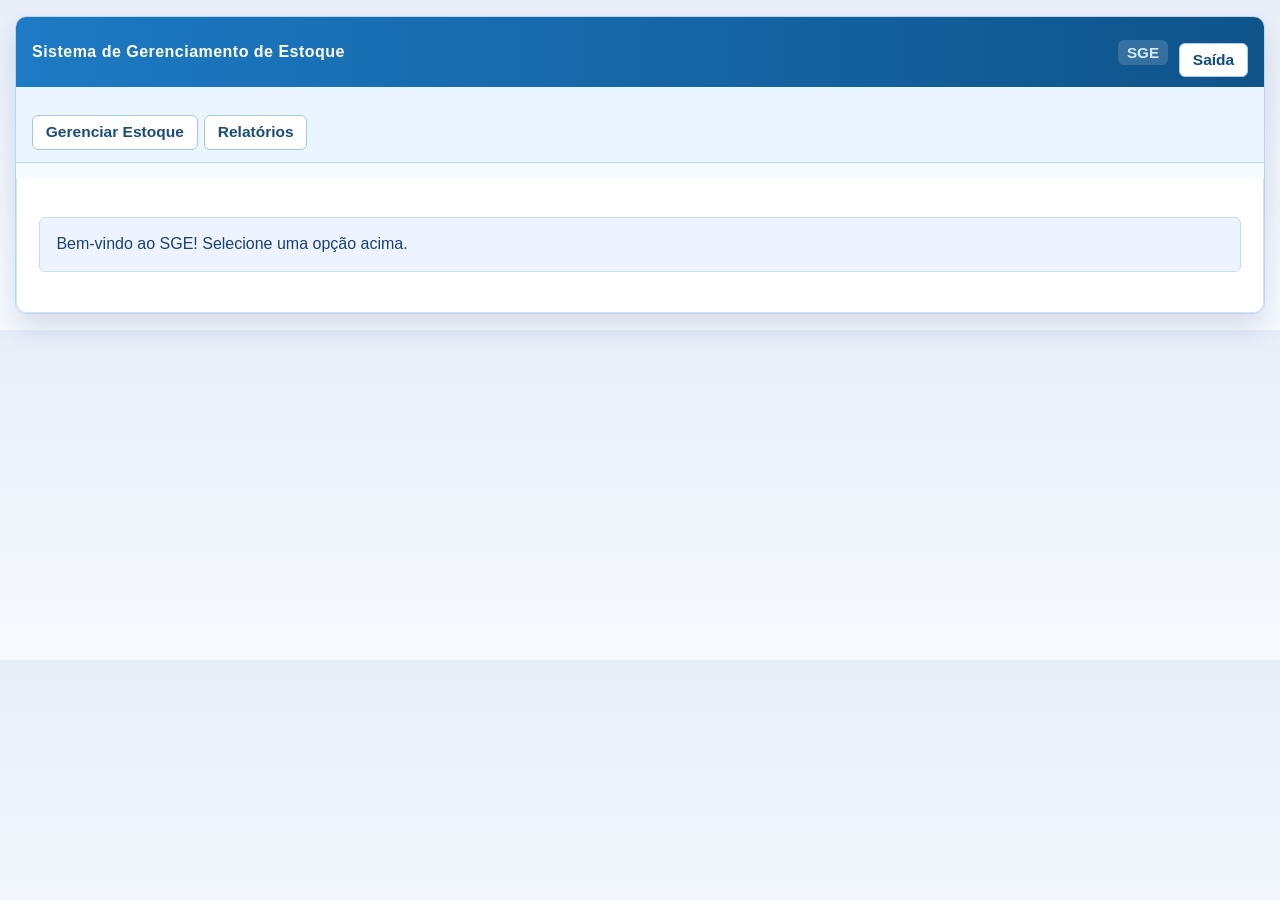
<file: frontend/src/pages/chefe.html>
<!DOCTYPE html>
<html lang="pt-br">
<head>
    <meta charset="UTF-8">
    <meta name="viewport" content="width=device-width, initial-scale=1.0">
    <title>Painel do Encarregado - Plataforma de Almoxarifado</title>
    <link rel="stylesheet" href="..\assets\css\style.css">
    <script src="..\assets\js\main.js"></script>
</head>
<body>
    <main class="dashboard-main">
        <div class="dashboard-header">
            <div class="header-left">Sistema de Gerenciamento de Estoque</div>
            <div class="header-right">
                <span>SGE</span>
                <button onclick="handleLogout(event)" class="logout-btn">Saída</button>
            </div>
        </div>
        <div class="nav-bar">
            <button onclick="showSection('gerenciar')">Gerenciar Estoque</button>
            <button onclick="showSection('pesquisa')">Relatórios</button>
        </div>
        <div class="dashboard-content">
            <p id="welcome-message">Bem-vindo ao SGE! Selecione uma opção acima.</p>

            <div id="gerenciar-section" class="dashboard-section" style="display:none;">
                <h2>Gerenciar Estoque</h2>
                <div class="estoque-layout">
                    <div class="lado-esquerdo">
                        <form id="add-item-form" class="item-form-grid">
                        <div class="form-row">
                            <label for="item-codigo">Código:</label>
                            <input type="text" id="item-codigo" required>

                            <label for="item-name">Descrição do Produto:</label>
                            <input type="text" id="item-name" required>

                            <label for="item-unidade">Unidade:</label>
                            <input type="text" id="item-unidade" placeholder="Ex: und, kg, lata">
                        </div>

                        <div class="form-row">
                            <label for="item-grupo">Grupo de Produtos:</label>
                            <input type="text" id="item-grupo" placeholder="Ex: Ferramentas">

                            <label for="item-categoria">Categoria:</label>
                            <input type="text" id="item-categoria" placeholder="Ex: Peças, Acessórios, etc.">
                        </div>

                        <div class="form-row">
                            <label for="item-preco">Custo Médio (R$):</label>
                            <input type="number" id="item-preco" step="0.01" min="0" required>

                            <label for="item-referencia">Referência:</label>
                            <input type="text" id="item-referencia" placeholder="Ex: 124-A">

                            <label for="item-codigo-barras">Código de Barras:</label>
                            <input type="text" id="item-codigo-barras">
                        </div>

                        <div class="form-row">
                            <label for="item-fornecedor">Fornecedor:</label>
                            <input type="text" id="item-fornecedor">

                            <label for="item-marca">Marca:</label>
                            <input type="text" id="item-marca">

                            <label for="item-localizacao">Setor/Prateleira:</label>
                            <input type="text" id="item-localizacao" placeholder="Ex: Matriz, Oficina">
                        </div>

                        <div class="form-row">
                            <label for="item-quantidade">Quantidade:</label>
                            <input type="number" id="item-quantity" min="0" required>

                            <label for="item-consumivel">Consumível?</label>
                            <select id="item-consumivel">
                                <option value="nao">Não</option>
                                <option value="sim">Sim</option>
                            </select>

                            <label for="item-aplicacao">Aplicação Obrigatória?</label>
                            <select id="item-aplicacao">
                                <option value="nao">Não</option>
                                <option value="sim">Sim</option>
                            </select>
                        </div>

                        <div class="form-row">
                            <label for="item-validade">Possui Lote e Validade?</label>
                            <select id="item-validade">
                                <option value="nao">Não</option>
                                <option value="sim">Sim</option>
                            </select>

                            <label for="item-status">Ativo/Inativo:</label>
                            <select id="item-status" required>
                                <option value="ativo">Ativo</option>
                                <option value="inativo">Inativo</option>
                            </select>

                            <label for="item-document">Documento:</label>
                            <input type="text" id="item-document" placeholder="Nº do documento (opcional)">
                        </div>

                        <div class="form-row full">
                            <label for="item-description">Observações:</label>
                            <textarea id="item-description"></textarea>
                        </div>

                        <div class="form-actions">
                            <button type="submit" class="btn-success">Salvar</button>
                            <button type="button" class="btn-danger" onclick="document.getElementById('add-item-form').reset();">Fechar</button>
                        </div>
                    </form>
                    </div>

                    <div class="lado-direito">
                        <h3>Itens em Estoque</h3>
                    <table id="stock-table">
                        <thead>
                            <tr>
                                <th>Código</th>
                                <th>Descrição</th>
                                <th>Grupo</th>
                                <th>Subgrupo</th>
                                <th>Qtd</th>
                                <th>Preço</th>
                                <th>Localização</th>
                                <th>Status</th>
                                <th>Ações</th>
                            </tr>
                        </thead>
                        <tbody></tbody>
                    </table>

                    <h3>Estoques</h3>
                    <div class="estoque-grid">
                        <div>
                            <label>Estoque Filial</label>
                            <input type="text" value="" placeholder="0" class="estoque-valued" disabled>
                            <label>Mínimo</label>
                            <input type="number" value="0" class="estoque-min">
                            <label>Máximo</label>
                            <input type="number" value="0" class="estoque-max">
                            <label>Custo Médio</label>
                            <input type="text" value="R$ 0,00" disabled>
                        </div>
                        <div>
                            <label>Estoque Matriz</label>
                            <input type="text" value="" placeholder="0" class="estoque-valued" disabled>
                            <label>Mínimo</label>
                            <input type="number" value="0" class="estoque-min">
                            <label>Máximo</label>
                            <input type="number" value="0" class="estoque-max">
                            <label>Custo Médio</label>
                            <input type="text" value="R$ 0,00" disabled>
                        </div>
                        <div>
                            <label>Estoque Oficina</label>
                            <input type="text" value="" placeholder="0" class="estoque-valued" disabled>
                            <label>Mínimo</label>
                            <input type="number" value="0" class="estoque-min">
                            <label>Máximo</label>
                            <input type="number" value="0" class="estoque-max">
                            <label>Custo Médio</label>
                            <input type="text" value="R$ 0,00" disabled>
                        </div>
                    </div>
                    </div>
                </div>
            </div>

            <div id="pesquisa-section" class="dashboard-section" style="display:none;">
                <h2>Relatórios e Consultas</h2>
                <div style="display: flex; gap: 20px; flex-wrap: wrap;">
                    <div style="flex: 1; min-width: 300px;">
                        <h3>Pesquisa de Itens</h3>
                        <input type="text" id="search-input" placeholder="Digite o nome do item">
                        <button onclick="searchItems()">Pesquisar</button>
                        <ul id="search-results"></ul>
                    </div>
                    <div style="flex: 1; min-width: 300px;">
                        <h3>Consulta de Estoque</h3>
                        <input type="text" id="consulta-search" placeholder="Pesquisar item...">
                        <div id="consulta-results"></div>
                    </div>
                </div>
                <div style="margin-top: 20px;">
                    <h3>Verificação do Cadastro</h3>
                    <label for="verify-item">Nome do Item:</label>
                    <input type="text" id="verify-item" placeholder="Digite o nome do item">
                    <label for="verify-codigo">Código do Item:</label>
                    <input type="text" id="verify-codigo" placeholder="Digite o código do item">
                    <label for="verify-setor">Setor de Prateleira:</label>
                    <input type="text" id="verify-setor" placeholder="Digite o setor">
                    <button onclick="verifyItem()">Verificar</button>
                    <div id="verify-details"></div>
                </div>
            </div>

        </div>
    </main>
</body>
</html>
</file>
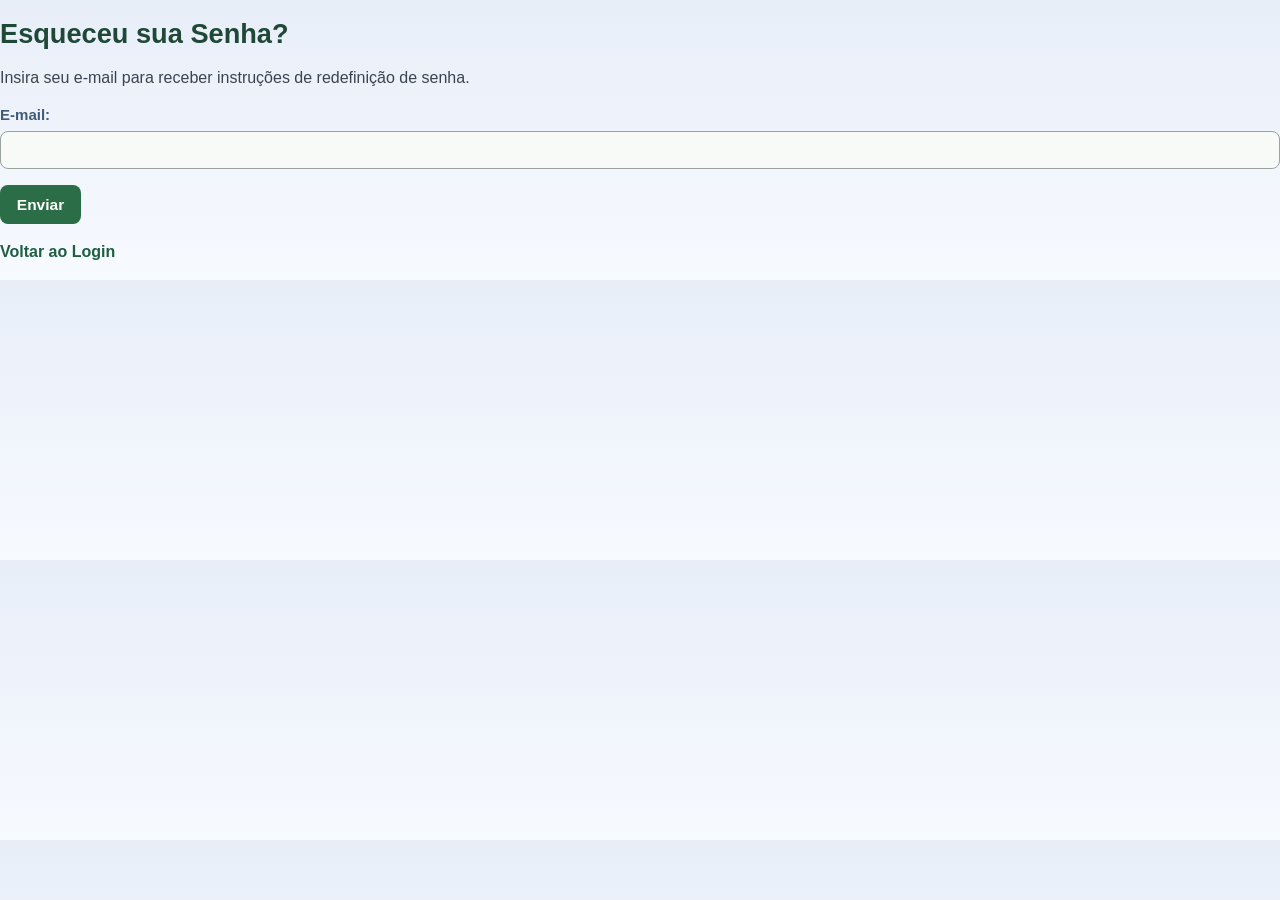
<file: frontend/src/pages/forgot-password.html>
<!DOCTYPE html>
<html lang="pt-br">
<head>
    <meta charset="UTF-8">
    <meta name="viewport" content="width=device-width, initial-scale=1.0">
    <title>Esqueceu a Senha - Plataforma de Almoxarifado</title>
    <link rel="stylesheet" href="..\assets\css\style.css">
</head>
<body>
    <main>
        <h1>Esqueceu sua Senha?</h1>
        <p>Insira seu e-mail para receber instruções de redefinição de senha.</p>
        <form action="/reset-password" method="post">
            <label for="email">E-mail:</label>
            <input type="email" id="email" name="email" required>
            <br>
            <button type="submit">Enviar</button>
        </form>
        <p><a href="index.html">Voltar ao Login</a></p>
    </main>
</body>
</html>
</file>
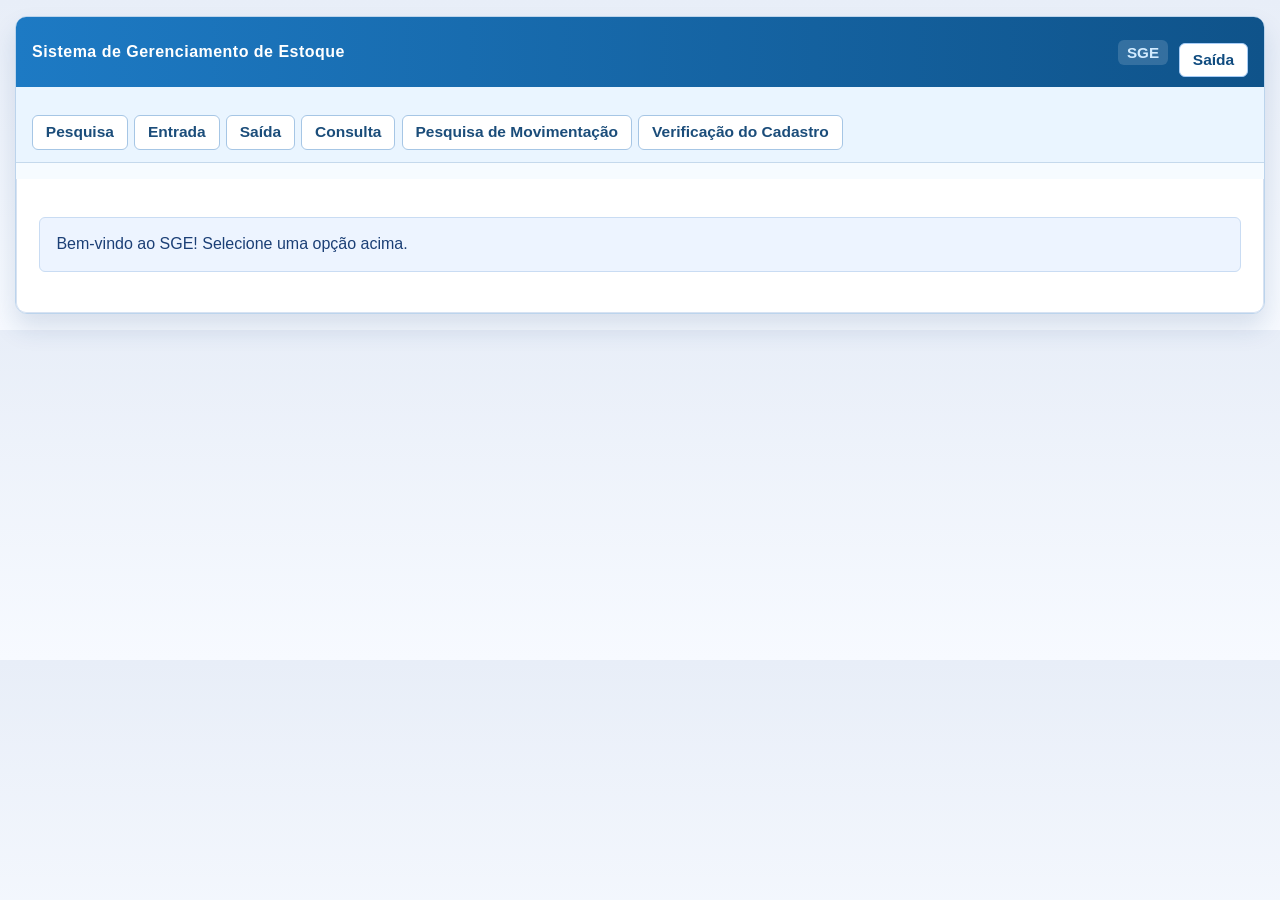
<file: frontend/src/pages/trabalhador.html>
<!DOCTYPE html>
<html lang="pt-br">
<head>
    <meta charset="UTF-8">
    <meta name="viewport" content="width=device-width, initial-scale=1.0">
    <title>Painel do Almoxarife - Plataforma de Almoxarifado</title>
    <link rel="stylesheet" href="..\assets\css\style.css">
</head>
<body>
    <main class="dashboard-main">
        <div class="dashboard-header">
            <div class="header-left">Sistema de Gerenciamento de Estoque</div>
            <div class="header-right">
                <span>SGE</span>
                <button onclick="handleLogout(event)" class="logout-btn">Saída</button>
            </div>
        </div>
        <div class="nav-bar">
            <button onclick="showSection('pesquisa')">Pesquisa</button>
            <button onclick="showSection('cadastramento')">Entrada</button>
            <button onclick="showSection('saida')">Saída</button>
            <button onclick="showSection('consulta')">Consulta</button>
            <button onclick="showSection('pesquisa-mov')">Pesquisa de Movimentação</button>
            <button onclick="showSection('verifica-cadastro')">Verificação do Cadastro</button>
        </div>
        <div class="dashboard-content">
            <p id="welcome-message">Bem-vindo ao SGE! Selecione uma opção acima.</p>

            <div id="pesquisa-section" class="dashboard-section" style="display:none;">
                <h2>Pesquisa de Itens</h2>
                <input type="text" id="search-input" placeholder="Digite o nome do item">
                <button onclick="searchItems()">Pesquisar</button>
                <ul id="search-results"></ul>
            </div>

            <div id="cadastramento-section" class="dashboard-section" style="display:none;">
                <h2>Cadastro de Item</h2>
                <form id="cadastro-form">
                    <label for="item-nome">Nome:</label>
                    <input type="text" id="item-nome" required>

                    <label for="item-codigo">Código:</label>
                    <input type="text" id="item-codigo" required>

                    <label for="item-categoria">Categoria:</label>
                    <input type="text" id="item-categoria" placeholder="Ex: Peças, Acessórios, etc.">

                    <label for="item-quantidade">Quantidade:</label>
                    <input type="number" id="item-quantidade" min="0" required>

                    <label for="item-preco">Preço de custo: R$</label>
                    <input type="number" id="item-preco" step="0.01" min="0" required>

                    <label for="item-fornecedor">Fornecedor:</label>
                    <input type="text" id="item-fornecedor">

                    <label for="item-marca">Marca:</label>
                    <input type="text" id="item-marca">

                    <label for="item-validade">Data de Validade:</label>
                    <input type="date" id="item-validade">

                    <label for="item-localizacao">Localização no estoque (ex: prateleira A3):</label>
                    <input type="text" id="item-localizacao">

                    <label for="item-codigo-barras">Código de barras:</label>
                    <input type="text" id="item-codigo-barras">

                    <label for="item-imagem">Imagem do item (URL):</label>
                    <input type="url" id="item-imagem">

                    <label for="item-status">Status:</label>
                    <select id="item-status" required>
                        <option value="ativo">Ativo</option>
                        <option value="inativo">Inativo</option>
                    </select>

                    <label for="item-descricao">Descrição:</label>
                    <textarea id="item-descricao"></textarea>

                    <button type="submit">Cadastrar Item</button>
                </form>
            </div>

            <div id="saida-section" class="dashboard-section" style="display:none;">
                <h2>Saída</h2>
                <form id="saida-form">
                    <label for="saida-nome">Nome do Item:</label>
                    <input type="text" id="saida-nome" placeholder="Digite o nome do item" required>
                    <label for="saida-codigo">Código do Item:</label>
                    <input type="text" id="saida-codigo" placeholder="Digite o código do item" required>
                    <label for="saida-quantity">Quantidade:</label>
                    <input type="number" id="saida-quantity" min="1" required>
                    <button type="submit">Registrar Saída</button>
                </form>
            </div>

            <div id="consulta-section" class="dashboard-section" style="display:none;">
                <h2>Consulta de Estoque</h2>
                <input type="text" id="consulta-search" placeholder="Pesquisar item...">
                <div id="consulta-results"></div>
            </div>

            <div id="pesquisa-mov-section" class="dashboard-section" style="display:none;">
                <h2>Pesquisa de Movimentações</h2>
                <label for="mov-item">Nome do Item:</label>
                <input type="text" id="mov-item" placeholder="Digite o nome do item">
                <label for="mov-codigo">Código do Item:</label>
                <input type="text" id="mov-codigo" placeholder="Digite o código do item">
                <label for="mov-setor">Setor de Prateleira:</label>
                <input type="text" id="mov-setor" placeholder="Digite o setor">
                <button onclick="searchMovements()">Pesquisar</button>
                <div id="mov-results"></div>
            </div>

            <div id="verifica-cadastro-section" class="dashboard-section" style="display:none;">
                <h2>Verificação do Cadastro</h2>
                <label for="verify-item">Nome do Item:</label>
                <input type="text" id="verify-item" placeholder="Digite o nome do item">
                <label for="verify-codigo">Código do Item:</label>
                <input type="text" id="verify-codigo" placeholder="Digite o código do item">
                <label for="verify-setor">Setor de Prateleira:</label>
                <input type="text" id="verify-setor" placeholder="Digite o setor">
                <button onclick="verifyItem()">Verificar</button>
                <div id="verify-details"></div>
            </div>
        </div>
    </main>
    <script>
        const STOCK_KEY = 'almoxarifadoEstoque';
        const MOVEMENTS_KEY = 'almoxarifadoMovimentacoes';

        function getStock() {
            const raw = localStorage.getItem(STOCK_KEY);
            if (!raw) return [];
            try { return JSON.parse(raw); } catch { return []; }
        }

        function saveStock(stock) {
            localStorage.setItem(STOCK_KEY, JSON.stringify(stock));
        }

        function getMovements() {
            const raw = localStorage.getItem(MOVEMENTS_KEY);
            if (!raw) return [];
            try { return JSON.parse(raw); } catch { return []; }
        }

        function saveMovements(movements) {
            localStorage.setItem(MOVEMENTS_KEY, JSON.stringify(movements));
        }

        function renderStock() {
            const tbody = document.querySelector('#stock-table tbody');
            tbody.innerHTML = '';
            getStock().forEach(item => {
                const tr = document.createElement('tr');
                tr.innerHTML = `
                    <td>${item.nome || item.name}</td>
                    <td>${item.quantidade || item.quantity}</td>
                    <td>${item.descricao || item.description || 'Sem descrição'}</td>
                `;
                tbody.appendChild(tr);
            });
        }

        function populateItemSelect() {
            const selects = ['item-select', 'item-select-saida', 'verify-select'];
            selects.forEach(id => {
                const select = document.getElementById(id);
                select.innerHTML = '<option value="">Escolha um item</option>';
                getStock().forEach(item => {
                    const option = document.createElement('option');
                    option.value = item.id;
                    option.textContent = item.nome || item.name;
                    select.appendChild(option);
                });
            });
        }

        function cadastrarItem(dados) {
            const stock = getStock();
            const id = Date.now();
            const item = {
                id,
                nome: dados.nome,
                codigo: dados.codigo,
                categoria: dados.categoria,
                quantidade: parseInt(dados.quantidade),
                preco: parseFloat(dados.preco),
                fornecedor: dados.fornecedor,
                marca: dados.marca,
                validade: dados.validade,
                localizacao: dados.localizacao,
                codigoBarras: dados.codigoBarras,
                imagem: dados.imagem,
                status: dados.status,
                descricao: dados.descricao,
                dataCadastro: new Date().toISOString(),
                ultimaAtualizacao: new Date().toISOString()
            };
            stock.push(item);
            saveStock(stock);
            populateItemSelect();
            alert('Item cadastrado com sucesso!');
        }

        function registerMovement(itemId, type, quantity) {
            const stock = getStock();
            const item = stock.find(item => item.id == itemId);
            if (!item) return alert('Item não encontrado.');

            quantity = parseInt(quantity);
            if (type === 'entrada') {
                item.quantidade += quantity;
            } else if (type === 'saida') {
                if (item.quantidade < quantity) return alert('Quantidade insuficiente em estoque.');
                item.quantidade -= quantity;
            }
            item.ultimaAtualizacao = new Date().toISOString();
            saveStock(stock);

            // Registrar movimentação
            const movements = getMovements();
            movements.push({
                itemName: item.nome || item.name,
                type,
                quantity,
                date: new Date().toLocaleString()
            });
            saveMovements(movements);

            renderStock();
            populateItemSelect();
            renderMovements();
            alert('Movimentação registrada com sucesso.');
        }

        function searchMovements() {
            const itemQuery = document.getElementById('mov-item').value.toLowerCase();
            const codigoQuery = document.getElementById('mov-codigo').value.toLowerCase();
            const setorQuery = document.getElementById('mov-setor').value.toLowerCase();
            const resultsDiv = document.getElementById('mov-results');
            resultsDiv.innerHTML = '';
            const movements = getMovements();
            const stock = getStock();
            const filtered = movements.filter(mov => {
                const item = stock.find(i => (i.nome || i.name) === mov.itemName);
                const matchesItem = !itemQuery || mov.itemName.toLowerCase().includes(itemQuery);
                const matchesCodigo = !codigoQuery || (item && (item.codigo || '').toLowerCase().includes(codigoQuery));
                const matchesSetor = !setorQuery || (item && (item.localizacao || '').toLowerCase().includes(setorQuery));
                return matchesItem && matchesCodigo && matchesSetor;
            });
            filtered.forEach(mov => {
                const div = document.createElement('div');
                div.innerHTML = `<strong>${mov.itemName}</strong> - Tipo: ${mov.type} - Quantidade: ${mov.quantity} - Data: ${mov.date}`;
                resultsDiv.appendChild(div);
            });
        }

        function searchItems() {
            const query = document.getElementById('search-input').value.toLowerCase();
            const results = getStock().filter(item => (item.nome || item.name).toLowerCase().includes(query));
            const list = document.getElementById('search-results');
            list.innerHTML = '';
            results.forEach(item => {
                const li = document.createElement('li');
                li.textContent = `${item.nome || item.name} - Quantidade: ${item.quantidade || item.quantity}`;
                list.appendChild(li);
            });
        }

        function verifyItem() {
            const itemQuery = document.getElementById('verify-item').value.toLowerCase();
            const codigoQuery = document.getElementById('verify-codigo').value.toLowerCase();
            const setorQuery = document.getElementById('verify-setor').value.toLowerCase();
            const details = document.getElementById('verify-details');
            details.innerHTML = '';
            const stock = getStock();
            const filtered = stock.filter(item => {
                const matchesItem = !itemQuery || (item.nome || item.name).toLowerCase().includes(itemQuery);
                const matchesCodigo = !codigoQuery || (item.codigo || '').toLowerCase().includes(codigoQuery);
                const matchesSetor = !setorQuery || (item.localizacao || '').toLowerCase().includes(setorQuery);
                return matchesItem && matchesCodigo && matchesSetor;
            });
            if (filtered.length > 0) {
                filtered.forEach(item => {
                    const div = document.createElement('div');
                    div.innerHTML = `
                        <p><strong>Nome:</strong> ${item.nome || item.name}</p>
                        <p><strong>Código:</strong> ${item.codigo || 'N/A'}</p>
                        <p><strong>Categoria:</strong> ${item.categoria || 'N/A'}</p>
                        <p><strong>Quantidade:</strong> ${item.quantidade || item.quantity}</p>
                        <p><strong>Preço de custo:</strong> R$ ${item.preco || 'N/A'}</p>
                        <p><strong>Fornecedor:</strong> ${item.fornecedor || 'N/A'}</p>
                        <p><strong>Marca:</strong> ${item.marca || 'N/A'}</p>
                        <p><strong>Data de validade:</strong> ${item.validade || 'N/A'}</p>
                        <p><strong>Localização:</strong> ${item.localizacao || 'N/A'}</p>
                        <p><strong>Código de barras:</strong> ${item.codigoBarras || 'N/A'}</p>
                        <p><strong>Imagem:</strong> ${item.imagem ? `<img src="${item.imagem}" alt="Imagem" style="max-width:100px;">` : 'N/A'}</p>
                        <p><strong>Status:</strong> ${item.status || 'N/A'}</p>
                        <p><strong>Descrição:</strong> ${item.descricao || item.description || 'Sem descrição'}</p>
                        <p><strong>Data de cadastro:</strong> ${item.dataCadastro ? new Date(item.dataCadastro).toLocaleString() : 'N/A'}</p>
                        <p><strong>Última atualização:</strong> ${item.ultimaAtualizacao ? new Date(item.ultimaAtualizacao).toLocaleString() : 'N/A'}</p>
                        <hr>
                    `;
                    details.appendChild(div);
                });
            } else {
                details.innerHTML = '<p>Nenhum item encontrado.</p>';
            }
        }

        function showSection(sectionId) {
            const sections = document.querySelectorAll('.dashboard-section');
            sections.forEach(sec => sec.style.display = 'none');
            document.querySelector('.dashboard-section').style.display = 'block'; // opções sempre visível
            document.getElementById(sectionId + '-section').style.display = 'block';
        }

        document.getElementById('cadastro-form').addEventListener('submit', (e) => {
            e.preventDefault();
            const dados = {
                nome: document.getElementById('item-nome').value.trim(),
                codigo: document.getElementById('item-codigo').value.trim(),
                categoria: document.getElementById('item-categoria').value,
                quantidade: document.getElementById('item-quantidade').value,
                preco: document.getElementById('item-preco').value,
                fornecedor: document.getElementById('item-fornecedor').value.trim(),
                marca: document.getElementById('item-marca').value.trim(),
                validade: document.getElementById('item-validade').value,
                localizacao: document.getElementById('item-localizacao').value.trim(),
                codigoBarras: document.getElementById('item-codigo-barras').value.trim(),
                imagem: document.getElementById('item-imagem').value.trim(),
                status: document.getElementById('item-status').value,
                descricao: document.getElementById('item-descricao').value.trim()
            };
            if (dados.nome && dados.codigo && dados.quantidade && dados.preco) {
                cadastrarItem(dados);
                e.target.reset();
            } else {
                alert('Preencha os campos obrigatórios.');
            }
        });

        document.getElementById('saida-form').addEventListener('submit', (e) => {
            e.preventDefault();
            const nome = document.getElementById('saida-nome').value.trim();
            const codigo = document.getElementById('saida-codigo').value.trim();
            const quantity = document.getElementById('saida-quantity').value;
            if (nome && codigo && quantity) {
                const stock = getStock();
                const item = stock.find(i => (i.nome || i.name).toLowerCase() === nome.toLowerCase() && (i.codigo || '').toLowerCase() === codigo.toLowerCase());
                if (item) {
                    registerMovement(item.id, 'saida', quantity);
                    e.target.reset();
                } else {
                    alert('Item não encontrado com esse nome e código.');
                }
            } else {
                alert('Preencha todos os campos.');
            }
        });

        function handleLogout(event) {
            event.preventDefault();
            localStorage.removeItem('almoxarifadoCurrentUser');
            localStorage.removeItem('almoxarifadoCurrentRole');
            window.location.href = 'index.html';
        }

        document.addEventListener('DOMContentLoaded', () => {
            const user = localStorage.getItem('almoxarifadoCurrentUser');
            const welcome = document.getElementById('welcome-message');
            if (user) {
                welcome.innerText = `Bem-vindo, ${user}!`;
            }
            renderStock();
            renderMovements();

            // Event listener para código de barras
            document.getElementById('item-codigo-barras').addEventListener('input', function() {
                const codigoBarras = this.value.trim();
                if (codigoBarras) {
                    const stock = getStock();
                    const item = stock.find(item => item.codigoBarras === codigoBarras);
                    if (item) {
                        document.getElementById('item-nome').value = item.nome || '';
                        document.getElementById('item-codigo').value = item.codigo || '';
                        document.getElementById('item-categoria').value = item.categoria || '';
                        document.getElementById('item-quantidade').value = item.quantidade || '';
                        document.getElementById('item-preco').value = item.preco || '';
                        document.getElementById('item-fornecedor').value = item.fornecedor || '';
                        document.getElementById('item-marca').value = item.marca || '';
                        document.getElementById('item-validade').value = item.validade || '';
                        document.getElementById('item-localizacao').value = item.localizacao || '';
                        document.getElementById('item-imagem').value = item.imagem || '';
                        document.getElementById('item-status').value = item.status || '';
                        document.getElementById('item-descricao').value = item.descricao || '';
                    }
                }
            });

            // Event listener para consulta
            document.getElementById('consulta-search').addEventListener('input', function() {
                const query = this.value.toLowerCase();
                const resultsDiv = document.getElementById('consulta-results');
                resultsDiv.innerHTML = '';
                if (query) {
                    const stock = getStock();
                    const filtered = stock.filter(item => (item.nome || item.name).toLowerCase().includes(query));
                    filtered.forEach(item => {
                        const div = document.createElement('div');
                        div.innerHTML = `<strong>${item.nome || item.name}</strong> - Quantidade: ${item.quantidade || item.quantity} - Descrição: ${item.descricao || item.description || 'Sem descrição'}`;
                        resultsDiv.appendChild(div);
                    });
                }
            });
        });
    </script>
</body>
</html>
</file>
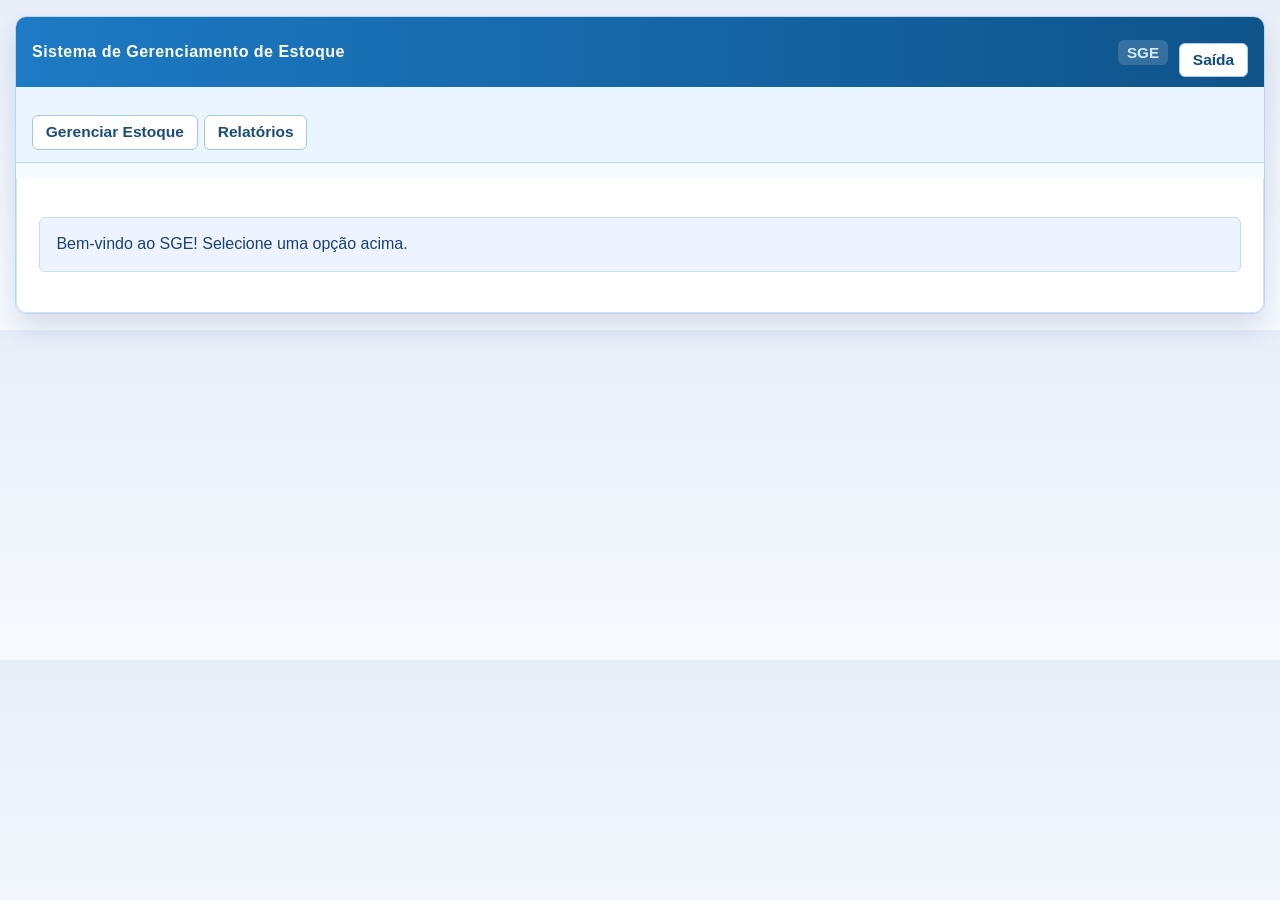
<file: web/src/pages/admin.html>
<!DOCTYPE html>
<html lang="pt-br">
<head>
    <meta charset="UTF-8">
    <meta name="viewport" content="width=device-width, initial-scale=1.0">
    <title>Painel do Encarregado - Plataforma de Almoxarifado</title>
    <link rel="stylesheet" href="..\styles\style.css">
    <script src="..\js\admin.js"></script>
</head>
<body>
    <main class="dashboard-main">
        <div class="dashboard-header">
            <div class="header-left">Sistema de Gerenciamento de Estoque</div>
            <div class="header-right">
                <span>SGE</span>
                <button onclick="handleLogout(event)" class="logout-btn">Saída</button>
            </div>
        </div>
        <div class="nav-bar">
            <button onclick="showSection('gerenciar')">Gerenciar Estoque</button>
            <button onclick="showSection('pesquisa')">Relatórios</button>
        </div>
        <div class="dashboard-content">
            <p id="welcome-message">Bem-vindo ao SGE! Selecione uma opção acima.</p>

            <div id="gerenciar-section" class="dashboard-section" style="display:none;">
                <h2>Gerenciar Estoque</h2>
                <div class="estoque-layout">
                    <div class="lado-esquerdo">
                        <form id="add-item-form" class="item-form-grid">
                        <div class="form-row">
                            <label for="item-codigo">Código:</label>
                            <input type="text" id="item-codigo" required>

                            <label for="item-name">Descrição do Produto:</label>
                            <input type="text" id="item-name" required>

                            <label for="item-unidade">Unidade:</label>
                            <input type="text" id="item-unidade" placeholder="Ex: und, kg, lata">
                        </div>

                        <div class="form-row">
                            <label for="item-grupo">Grupo de Produtos:</label>
                            <input type="text" id="item-grupo" placeholder="Ex: Ferramentas">

                            <label for="item-categoria">Categoria:</label>
                            <input type="text" id="item-categoria" placeholder="Ex: Peças, Acessórios, etc.">
                        </div>

                        <div class="form-row">
                            <label for="item-preco">Custo Médio (R$):</label>
                            <input type="number" id="item-preco" step="0.01" min="0" required>

                            <label for="item-referencia">Referência:</label>
                            <input type="text" id="item-referencia" placeholder="Ex: 124-A">

                            <label for="item-codigo-barras">Código de Barras:</label>
                            <input type="text" id="item-codigo-barras">
                        </div>

                        <div class="form-row">
                            <label for="item-fornecedor">Fornecedor:</label>
                            <input type="text" id="item-fornecedor">

                            <label for="item-marca">Marca:</label>
                            <input type="text" id="item-marca">

                            <label for="item-localizacao">Setor/Prateleira:</label>
                            <input type="text" id="item-localizacao" placeholder="Ex: Matriz, Oficina">
                        </div>

                        <div class="form-row">
                            <label for="item-quantidade">Quantidade:</label>
                            <input type="number" id="item-quantity" min="0" required>

                            <label for="item-consumivel">Consumível?</label>
                            <select id="item-consumivel">
                                <option value="nao">Não</option>
                                <option value="sim">Sim</option>
                            </select>

                            <label for="item-aplicacao">Aplicação Obrigatória?</label>
                            <select id="item-aplicacao">
                                <option value="nao">Não</option>
                                <option value="sim">Sim</option>
                            </select>
                        </div>

                        <div class="form-row">
                            <label for="item-validade">Possui Lote e Validade?</label>
                            <select id="item-validade">
                                <option value="nao">Não</option>
                                <option value="sim">Sim</option>
                            </select>

                            <label for="item-status">Ativo/Inativo:</label>
                            <select id="item-status" required>
                                <option value="ativo">Ativo</option>
                                <option value="inativo">Inativo</option>
                            </select>

                            <label for="item-document">Documento:</label>
                            <input type="text" id="item-document" placeholder="Nº do documento (opcional)">
                        </div>

                        <div class="form-row full">
                            <label for="item-description">Observações:</label>
                            <textarea id="item-description"></textarea>
                        </div>

                        <div class="form-actions">
                            <button type="submit" class="btn-success">Salvar</button>
                            <button type="button" class="btn-danger" onclick="document.getElementById('add-item-form').reset();">Fechar</button>
                        </div>
                    </form>
                    </div>

                    <div class="lado-direito">
                        <h3>Itens em Estoque</h3>
                    <table id="stock-table">
                        <thead>
                            <tr>
                                <th>Código</th>
                                <th>Descrição</th>
                                <th>Grupo</th>
                                <th>Subgrupo</th>
                                <th>Qtd</th>
                                <th>Preço</th>
                                <th>Localização</th>
                                <th>Status</th>
                                <th>Ações</th>
                            </tr>
                        </thead>
                        <tbody></tbody>
                    </table>

                    <h3>Estoques</h3>
                    <div class="estoque-grid">
                        <div>
                            <label>Estoque Filial</label>
                            <input type="text" value="" placeholder="0" class="estoque-valued" disabled>
                            <label>Mínimo</label>
                            <input type="number" value="0" class="estoque-min">
                            <label>Máximo</label>
                            <input type="number" value="0" class="estoque-max">
                            <label>Custo Médio</label>
                            <input type="text" value="R$ 0,00" disabled>
                        </div>
                        <div>
                            <label>Estoque Matriz</label>
                            <input type="text" value="" placeholder="0" class="estoque-valued" disabled>
                            <label>Mínimo</label>
                            <input type="number" value="0" class="estoque-min">
                            <label>Máximo</label>
                            <input type="number" value="0" class="estoque-max">
                            <label>Custo Médio</label>
                            <input type="text" value="R$ 0,00" disabled>
                        </div>
                        <div>
                            <label>Estoque Oficina</label>
                            <input type="text" value="" placeholder="0" class="estoque-valued" disabled>
                            <label>Mínimo</label>
                            <input type="number" value="0" class="estoque-min">
                            <label>Máximo</label>
                            <input type="number" value="0" class="estoque-max">
                            <label>Custo Médio</label>
                            <input type="text" value="R$ 0,00" disabled>
                        </div>
                    </div>
                    </div>
                </div>
            </div>

            <div id="pesquisa-section" class="dashboard-section" style="display:none;">
                <h2>Relatórios e Consultas</h2>
                <div style="display: flex; gap: 20px; flex-wrap: wrap;">
                    <div style="flex: 1; min-width: 300px;">
                        <h3>Pesquisa de Itens</h3>
                        <input type="text" id="search-input" placeholder="Digite o nome do item">
                        <button onclick="searchItems()">Pesquisar</button>
                        <ul id="search-results"></ul>
                    </div>
                    <div style="flex: 1; min-width: 300px;">
                        <h3>Consulta de Estoque</h3>
                        <input type="text" id="consulta-search" placeholder="Pesquisar item...">
                        <div id="consulta-results"></div>
                    </div>
                </div>
                <div style="margin-top: 20px;">
                    <h3>Verificação do Cadastro</h3>
                    <label for="verify-item">Nome do Item:</label>
                    <input type="text" id="verify-item" placeholder="Digite o nome do item">
                    <label for="verify-codigo">Código do Item:</label>
                    <input type="text" id="verify-codigo" placeholder="Digite o código do item">
                    <label for="verify-setor">Setor de Prateleira:</label>
                    <input type="text" id="verify-setor" placeholder="Digite o setor">
                    <button onclick="verifyItem()">Verificar</button>
                    <div id="verify-details"></div>
                </div>
            </div>

        </div>
    </main>
</body>
</html>
</file>
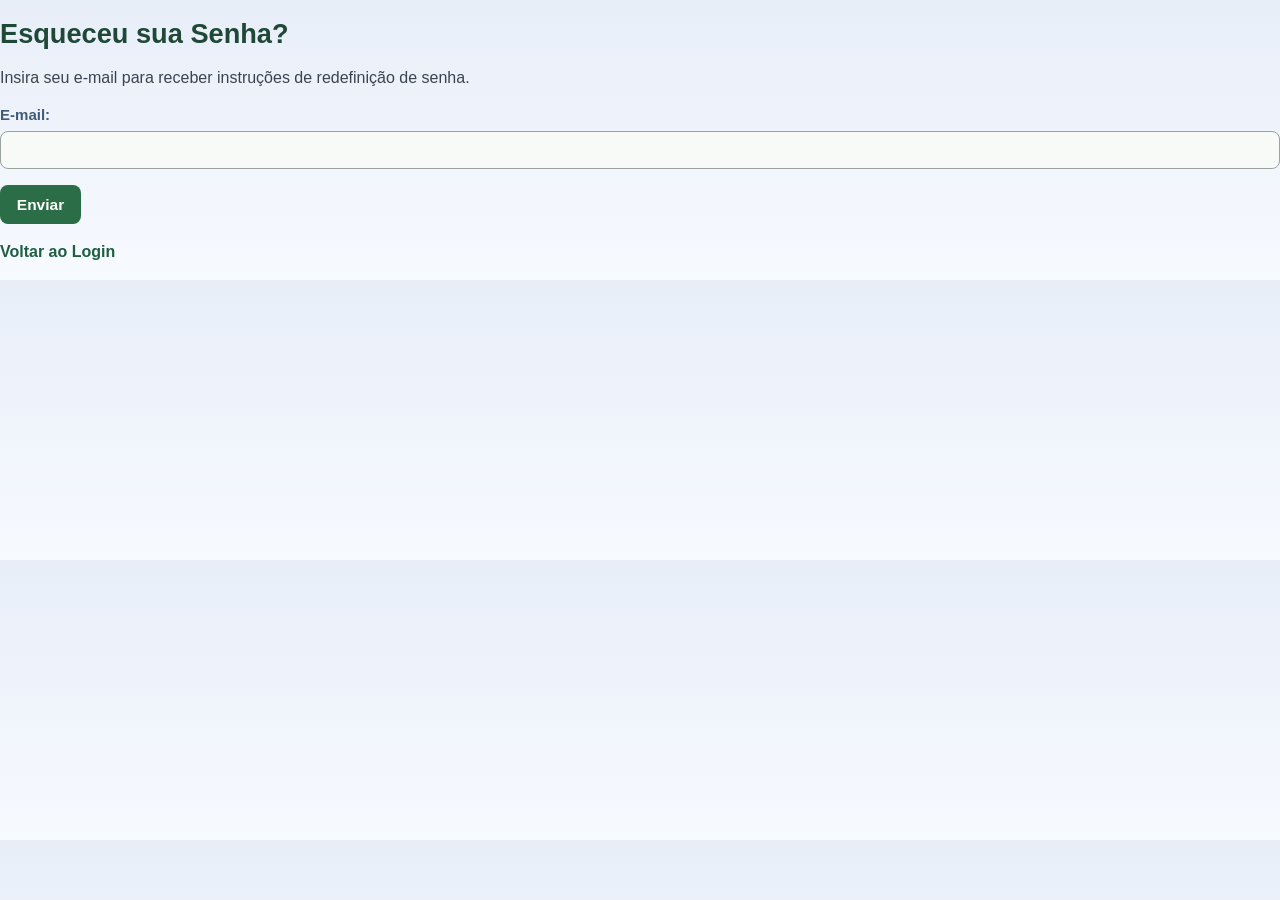
<file: web/src/pages/forgot-password.html>
<!DOCTYPE html>
<html lang="pt-br">
<head>
    <meta charset="UTF-8">
    <meta name="viewport" content="width=device-width, initial-scale=1.0">
    <title>Esqueceu a Senha - Plataforma de Almoxarifado</title>
    <link rel="stylesheet" href="..\styles\style.css">
</head>
<body>
    <main>
        <h1>Esqueceu sua Senha?</h1>
        <p>Insira seu e-mail para receber instruções de redefinição de senha.</p>
        <form action="..\js\resetpassword.js" method="post">
            <label for="email">E-mail:</label>
            <input type="email" id="email" name="email" required>
            <br>
            <button type="submit">Enviar</button>
        </form>
        <p><a href="login.html">Voltar ao Login</a></p>
    </main>
</body>
</html>
</file>
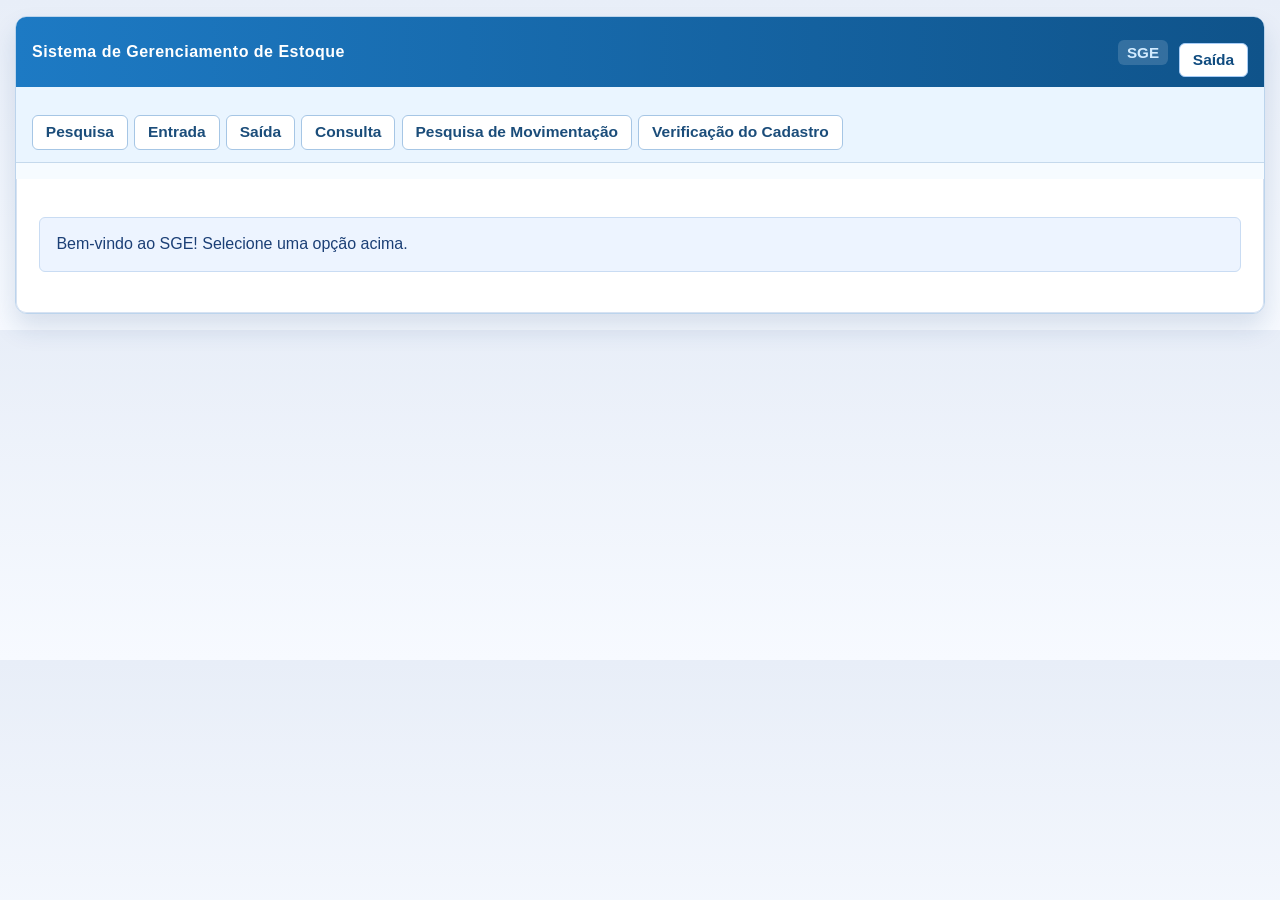
<file: web/src/pages/trabalhador.html>
<!DOCTYPE html>
<html lang="pt-br">
<head>
    <meta charset="UTF-8">
    <meta name="viewport" content="width=device-width, initial-scale=1.0">
    <title>Painel do Almoxarife - Plataforma de Almoxarifado</title>
    <link rel="stylesheet" href="..\styles\style.css">
    <script src="..\js\trabalhador.js" defer></script>
</head>
<body>
    <main class="dashboard-main">
        <div class="dashboard-header">
            <div class="header-left">Sistema de Gerenciamento de Estoque</div>
            <div class="header-right">
                <span>SGE</span>
                <button onclick="handleLogout(event)" class="logout-btn">Saída</button>
            </div>
        </div>
        <div class="nav-bar">
            <button onclick="showSection('pesquisa')">Pesquisa</button>
            <button onclick="showSection('cadastramento')">Entrada</button>
            <button onclick="showSection('saida')">Saída</button>
            <button onclick="showSection('consulta')">Consulta</button>
            <button onclick="showSection('pesquisa-mov')">Pesquisa de Movimentação</button>
            <button onclick="showSection('verifica-cadastro')">Verificação do Cadastro</button>
        </div>
        <div class="dashboard-content">
            <p id="welcome-message">Bem-vindo ao SGE! Selecione uma opção acima.</p>

            <div id="pesquisa-section" class="dashboard-section" style="display:none;">
                <h2>Pesquisa de Itens</h2>
                <input type="text" id="search-input" placeholder="Digite o nome do item">
                <button onclick="searchItems()">Pesquisar</button>
                <ul id="search-results"></ul>
            </div>

            <div id="cadastramento-section" class="dashboard-section" style="display:none;">
                <h2>Cadastro de Item</h2>
                <form id="cadastro-form">
                    <label for="item-nome">Nome:</label>
                    <input type="text" id="item-nome" required>

                    <label for="item-codigo">Código:</label>
                    <input type="text" id="item-codigo" required>

                    <label for="item-categoria">Categoria:</label>
                    <input type="text" id="item-categoria" placeholder="Ex: Peças, Acessórios, etc.">

                    <label for="item-quantidade">Quantidade:</label>
                    <input type="number" id="item-quantidade" min="0" required>

                    <label for="item-preco">Preço de custo: R$</label>
                    <input type="number" id="item-preco" step="0.01" min="0" required>

                    <label for="item-fornecedor">Fornecedor:</label>
                    <input type="text" id="item-fornecedor">

                    <label for="item-marca">Marca:</label>
                    <input type="text" id="item-marca">

                    <label for="item-validade">Data de Validade:</label>
                    <input type="date" id="item-validade">

                    <label for="item-localizacao">Localização no estoque (ex: prateleira A3):</label>
                    <input type="text" id="item-localizacao">

                    <label for="item-codigo-barras">Código de barras:</label>
                    <input type="text" id="item-codigo-barras">

                    <label for="item-imagem">Imagem do item (URL):</label>
                    <input type="url" id="item-imagem">

                    <label for="item-status">Status:</label>
                    <select id="item-status" required>
                        <option value="ativo">Ativo</option>
                        <option value="inativo">Inativo</option>
                    </select>

                    <label for="item-descricao">Descrição:</label>
                    <textarea id="item-descricao"></textarea>

                    <button type="submit">Cadastrar Item</button>
                </form>
            </div>

            <div id="saida-section" class="dashboard-section" style="display:none;">
                <h2>Saída</h2>
                <form id="saida-form">
                    <label for="saida-nome">Nome do Item:</label>
                    <input type="text" id="saida-nome" placeholder="Digite o nome do item" required>
                    <label for="saida-codigo">Código do Item:</label>
                    <input type="text" id="saida-codigo" placeholder="Digite o código do item" required>
                    <label for="saida-quantity">Quantidade:</label>
                    <input type="number" id="saida-quantity" min="1" required>
                    <button type="submit">Registrar Saída</button>
                </form>
            </div>

            <div id="consulta-section" class="dashboard-section" style="display:none;">
                <h2>Consulta de Estoque</h2>
                <input type="text" id="consulta-search" placeholder="Pesquisar item...">
                <div id="consulta-results"></div>
            </div>

            <div id="pesquisa-mov-section" class="dashboard-section" style="display:none;">
                <h2>Pesquisa de Movimentações</h2>
                <label for="mov-item">Nome do Item:</label>
                <input type="text" id="mov-item" placeholder="Digite o nome do item">
                <label for="mov-codigo">Código do Item:</label>
                <input type="text" id="mov-codigo" placeholder="Digite o código do item">
                <label for="mov-setor">Setor de Prateleira:</label>
                <input type="text" id="mov-setor" placeholder="Digite o setor">
                <button onclick="searchMovements()">Pesquisar</button>
                <div id="mov-results"></div>
            </div>

            <div id="verifica-cadastro-section" class="dashboard-section" style="display:none;">
                <h2>Verificação do Cadastro</h2>
                <label for="verify-item">Nome do Item:</label>
                <input type="text" id="verify-item" placeholder="Digite o nome do item">
                <label for="verify-codigo">Código do Item:</label>
                <input type="text" id="verify-codigo" placeholder="Digite o código do item">
                <label for="verify-setor">Setor de Prateleira:</label>
                <input type="text" id="verify-setor" placeholder="Digite o setor">
                <button onclick="verifyItem()">Verificar</button>
                <div id="verify-details"></div>
            </div>
        </div>
    </main>
</body>
</html>
</file>
